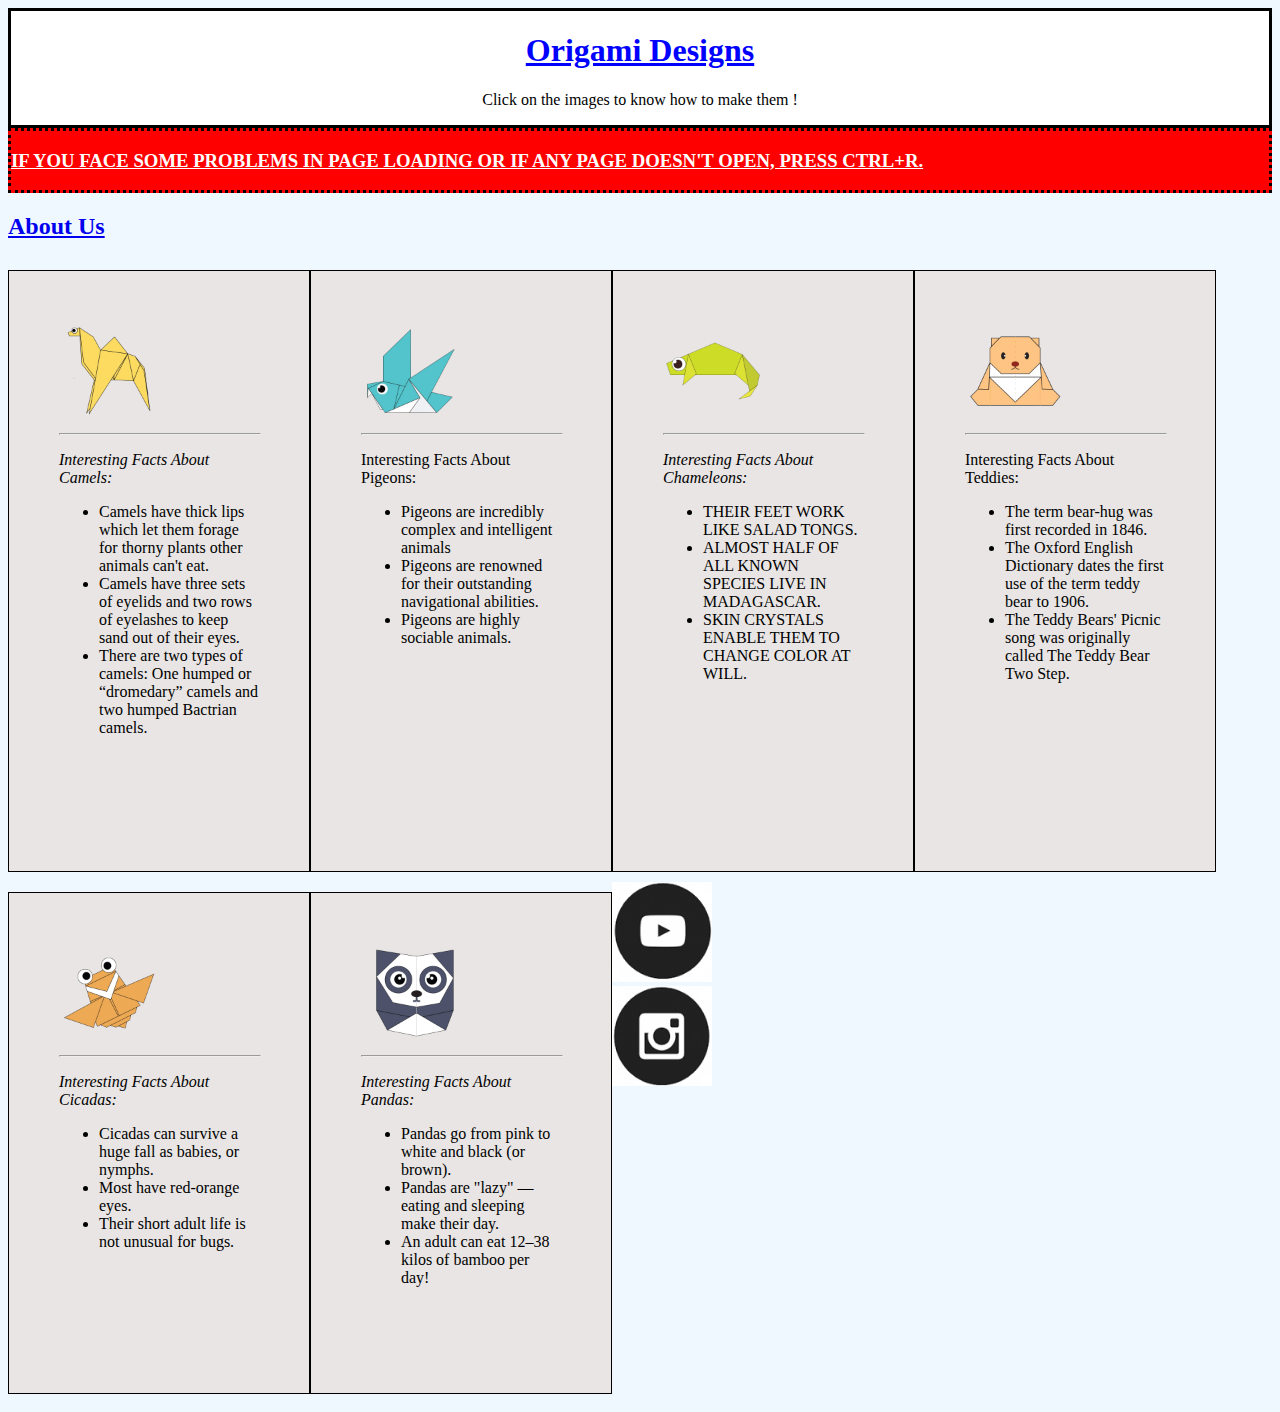
<file: index.html>
<!DOCTYPE html>
<html>

<head>
  <title>Origami Designs</title>
 
  <link rel="stylesheet"
    type="text/css"
    href="style.css"/>
</head>

<body style="background-color: #F0F8FF;">

  <div class="head">
    <font color = "blue">
      <h1><b><u><center>Origami Designs</center></u></b></h1>
    </font>
    <center><p>Click on the images to know how to make them !</p></center>
  </div>

  <div class="note">
    <font color = "white">
    <h3><u>IF YOU FACE SOME PROBLEMS IN PAGE LOADING OR IF ANY PAGE DOESN'T OPEN, PRESS CTRL+R.</u></h3></font>
  </div>

  <div class="menu">
    <h2> <a href="about.html">About Us</a></h2>
  </div>

  <div class="grid">
    <div class="camel">
      <a href="http://origami.me/camel" target="_blank"><img src="camel.png" width=100 height=100></a>
      <hr width = 200px>
      <p><i>Interesting Facts About Camels:</i></p>
      <ul>
        <li> Camels have thick lips which let them forage for thorny plants other animals can't eat.<br></li>
          <li> Camels have three sets of eyelids and two rows of eyelashes to keep sand out of their eyes.<br></li>
          <li>There are two types of camels: One humped or “dromedary” camels and two humped Bactrian camels.</li>
      </ul>
    </div>

    <div class="pigeon">
      <a href="http://origami.me/pigeon" target="_blank"><img src="pigeon.png" width=100 height=100></a>
      <hr width = 200px>
      <p>Interesting Facts About Pigeons:</p>
      <ul>
        <li>Pigeons are incredibly complex and intelligent animals</li>
        <li>Pigeons are renowned for their outstanding navigational abilities.</li>
        <li>Pigeons are highly sociable animals.</li>
      </ul>
    </div>

    <div class="chameleon">
      <a href="http://origami.me/chameleon" target="_blank"><img src="chameleon.png" width=100
          height=100></a>
          <hr width = 200px>
      <p><i>Interesting Facts About Chameleons:</i></p>
      <ul>
        <li> THEIR FEET WORK LIKE SALAD TONGS.<br></li>
      <li> ALMOST HALF OF ALL KNOWN SPECIES LIVE IN MADAGASCAR.<br></li>
        <li>SKIN CRYSTALS ENABLE THEM TO CHANGE COLOR AT WILL.</li>
      </ul>
    </div>

    <div class="teddy">
      <a href="http://origami.me/teddy-bear" target="_blank"><img src="teddy.png" width=100 height=100></a>
      <hr width = 200px>
      <p>Interesting Facts About Teddies:</p>
      <ul>
        <li> The term bear-hug was first recorded in 1846.<br></li>
      <li> The Oxford English Dictionary dates the first use of the term teddy bear to 1906.<br></li>
        <li>The Teddy Bears' Picnic song was originally called The Teddy Bear Two Step.</li>
      </ul>
    </div>

    <div class="cicada">
      <a href="http://origami.me/flying-cicada" target="_blank"><img src="cicada.png" width=100
          height=100></a>
          <hr width = 200px>
      <p><i>Interesting Facts About Cicadas:</i></p>
      <ul>
        <li> Cicadas can survive a huge fall as babies, or nymphs.<br></li>
      <li> Most have red-orange eyes.<br></li>
        <li>Their short adult life is not unusual for bugs.</li>
      </ul>
    </div>

    <div class="panda">
      <a href="http://origami.me/panda" target="_blank"><img src="panda.png" width=100 height=100></a>
      <hr width = 200px>
      <p><i>Interesting Facts About Pandas:</i></p>
      <ul>
        <li> Pandas go from pink to white and black (or brown).<br></li>
      <li> Pandas are "lazy" — eating and sleeping make their day.<br></li>
        <li>An adult can eat 12–38 kilos of bamboo per day!</li>
      </ul>
    </div>


    <div class = "youtube">
 <img src = "youtube.png" width= 100 height= 100></a>
    
    <div class = "instagram">
    <img src = "insta.png" width= 100 height= 100></a>
        
    </div>
    
    
  </div>

</body>

</html>
</file>
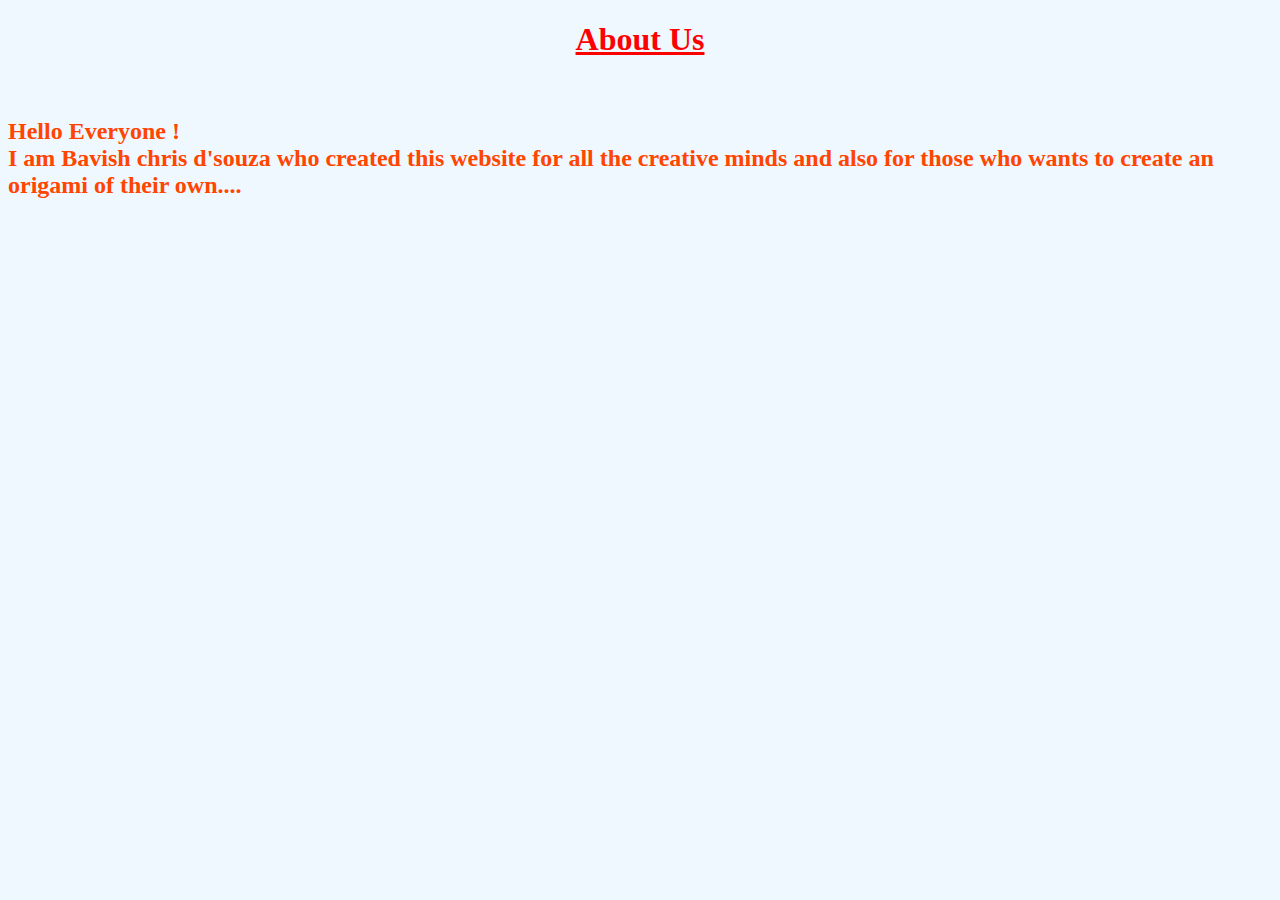
<file: about.html>
<!DOCTYPE html>
<html>
  <head>
    <title>
      Origami designs
    </title>
    <style>
      h1 {
        color:red;
      }
      h2 {
        color:orangered;
      }
     
    </style>
  </head>
  <body bgcolor="#F0F8FF">
    <h1><b><u><center>About Us</center></u></b></h1><br>

    <h2>
    Hello Everyone !<br>
    I am Bavish chris d'souza who created this website for all the creative minds and also for those 
    who wants to create an origami of their own....<br>
    </h2>
   
   
    
  </body>
</html>
</file>
<file: style.css>
.head{
      
    background-color:white;
    border:solid;
     }
  
     .note{
       background-color: red;
       border: dotted;
     }
  
  .grid {
    background: darkred;
    background-color: #F0F8FF;
    display: flex;
    justify-content: last baseline;
    flex-direction: row;
    text-align: left;
    flex-wrap: wrap;
  }
  
  .camel {
    border: 1px solid black;
    margin-top: 10px;
    margin-bottom: 10px;
    width: 200px;
    height: 500px;
    padding: 50px;
    background-color:#E8E5E4;
  }
  
  
  .chameleon {
    border: 1px solid black;
    margin-top: 10px;
    margin-bottom: 10px;
    width: 200px;
    height: 500px;
    padding: 50px;
    background-color:#E8E5E4;
  }
  
  .cicada {
    border: 1px solid black;
    margin-top: 10px;
    margin-bottom: 10px;
    width: 200px;
    height: 400px;
    padding: 50px;
    background-color:#E8E5E4;
  }
  
  .panda {
    border: 1px solid black;
    margin-top: 10px;
    margin-bottom: 10px;
    width: 200px;
    height: 400px;
    padding: 50px;
    background-color:#E8E5E4;
  }
  
  .pigeon {
    border: 1px solid black;
    margin-top: 10px;
    margin-bottom: 10px;
    width: 200px;
    height: 500px;
    padding: 50px;
    background-color:#E8E5E4;
  }
  
  .teddy {
    border: 1px solid black;
    margin-top: 10px;
    margin-bottom: 10px;
    width: 200px;
    height: 500px;
    padding: 50px;
    background-color:#E8E5E4;
  }
</file>
